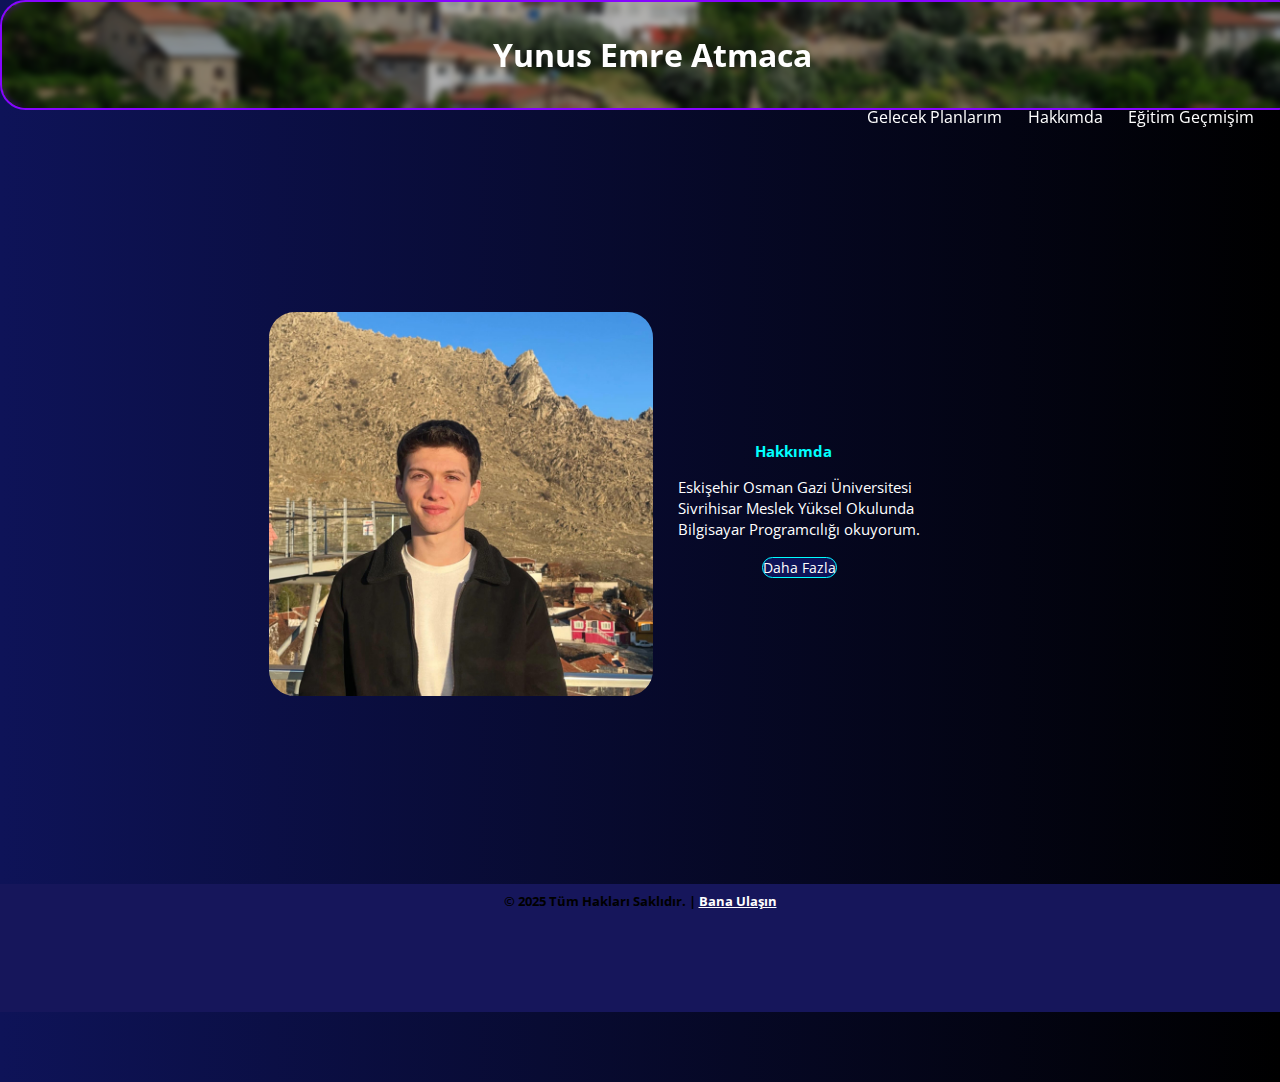
<file: yunus-site-1/index.html>
<!DOCTYPE html>
<html lang="en">
<head>
    <meta charset="UTF-8">
    <meta name="viewport" content="width=device-width, initial-scale=1.0">
    <title>Document</title>
    <link rel="stylesheet" href="./source/style.css">
</head>
<body>
    <header>
        <h1>Yunus Emre Atmaca</h1>
    </header>
    <nav>
        <ul>
            <li><a href="./pages/gelecek.html">Gelecek Planlarım</a></li>
            <li><a href="./pages/hakkımda.html">Hakkımda</a></li>
            <li><a href="./pages/eğitim.html">Eğitim Geçmişim</a></li>
        </ul>
    </nav>
    <section >
            <img src="./img/profile.jpg" alt="">
            <div class="about">
                <h1>Hakkımda</h1>
                <p>Eskişehir Osman Gazi Üniversitesi Sivrihisar Meslek Yüksel Okulunda Bilgisayar Programcılığı okuyorum.</p>
                <a href="./pages/hakkımda.html">Daha Fazla</a>
                </div>


    </section>
    <footer>
        <h1>&copy; 2025 Tüm Hakları Saklıdır. | <a target="_blank" href="mailto:yunusemreatmaca142@gmail.com">Bana Ulaşın</a></h1>
    </footer>
</body>
</html>
</file>
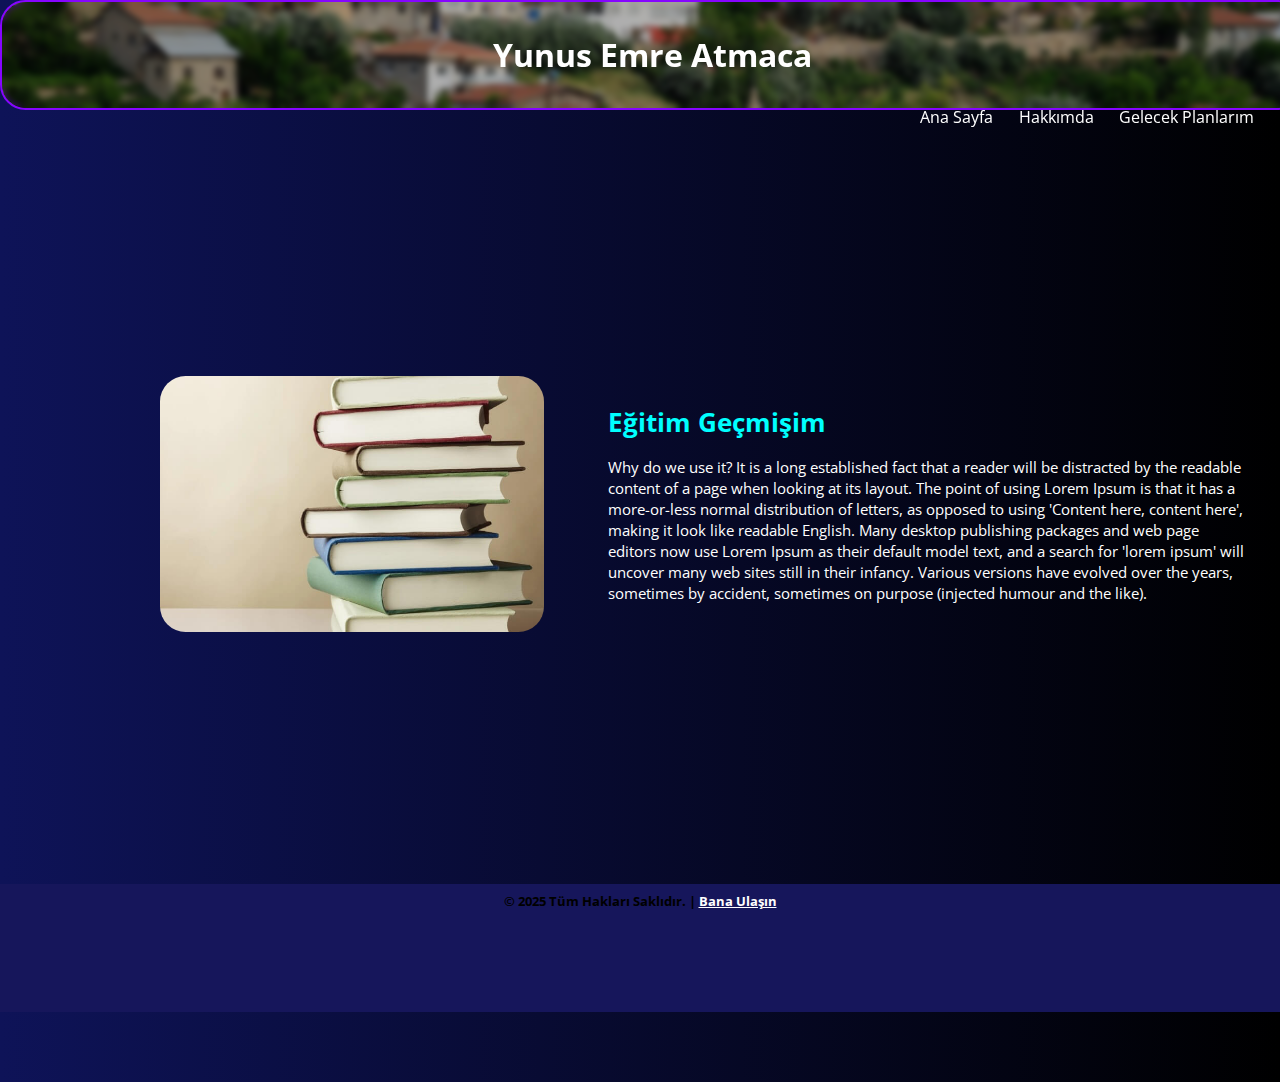
<file: yunus-site-1/pages/eğitim.html>
<!DOCTYPE html>
<html lang="en">
<head>
    <meta charset="UTF-8">
    <meta name="viewport" content="width=device-width, initial-scale=1.0">
    <title>Document</title>
    <link rel="stylesheet" href="../source/extra.css">
</head>
<body>
    <header>
        <h1>Yunus Emre Atmaca</h1>
    </header>
    <nav>
        <ul>
            <li><a href="../index.html">Ana Sayfa</a></li>
            <li><a href="../pages/hakkımda.html">Hakkımda</a></li>
          
            <li><a href="./gelecek.html">Gelecek Planlarım</a></li>

        </ul>
    </nav>
    <section >
            <img src="../img/books.jpg" alt="">
            <div class="about">
               
                <h1>Eğitim Geçmişim</h1>
                <p>Why do we use it?
                    It is a long established fact that a reader will be distracted by the readable content of a page when looking at its layout. The point of using Lorem Ipsum is that it has a more-or-less normal distribution of letters, as opposed to using 'Content here, content here', making it look like readable English. Many desktop publishing packages and web page editors now use Lorem Ipsum as their default model text, and a search for 'lorem ipsum' will uncover many web sites still in their infancy. Various versions have evolved over the years, sometimes by accident, sometimes on purpose (injected humour and the like).</p>
             
                </div>


    </section>
    <footer>
        <h1>&copy; 2025 Tüm Hakları Saklıdır. | <a target="_blank" href="mailto:yunusemreatmaca142@gmail.com">Bana Ulaşın</a></h1>
    </footer>
</body>
</html>
</file>
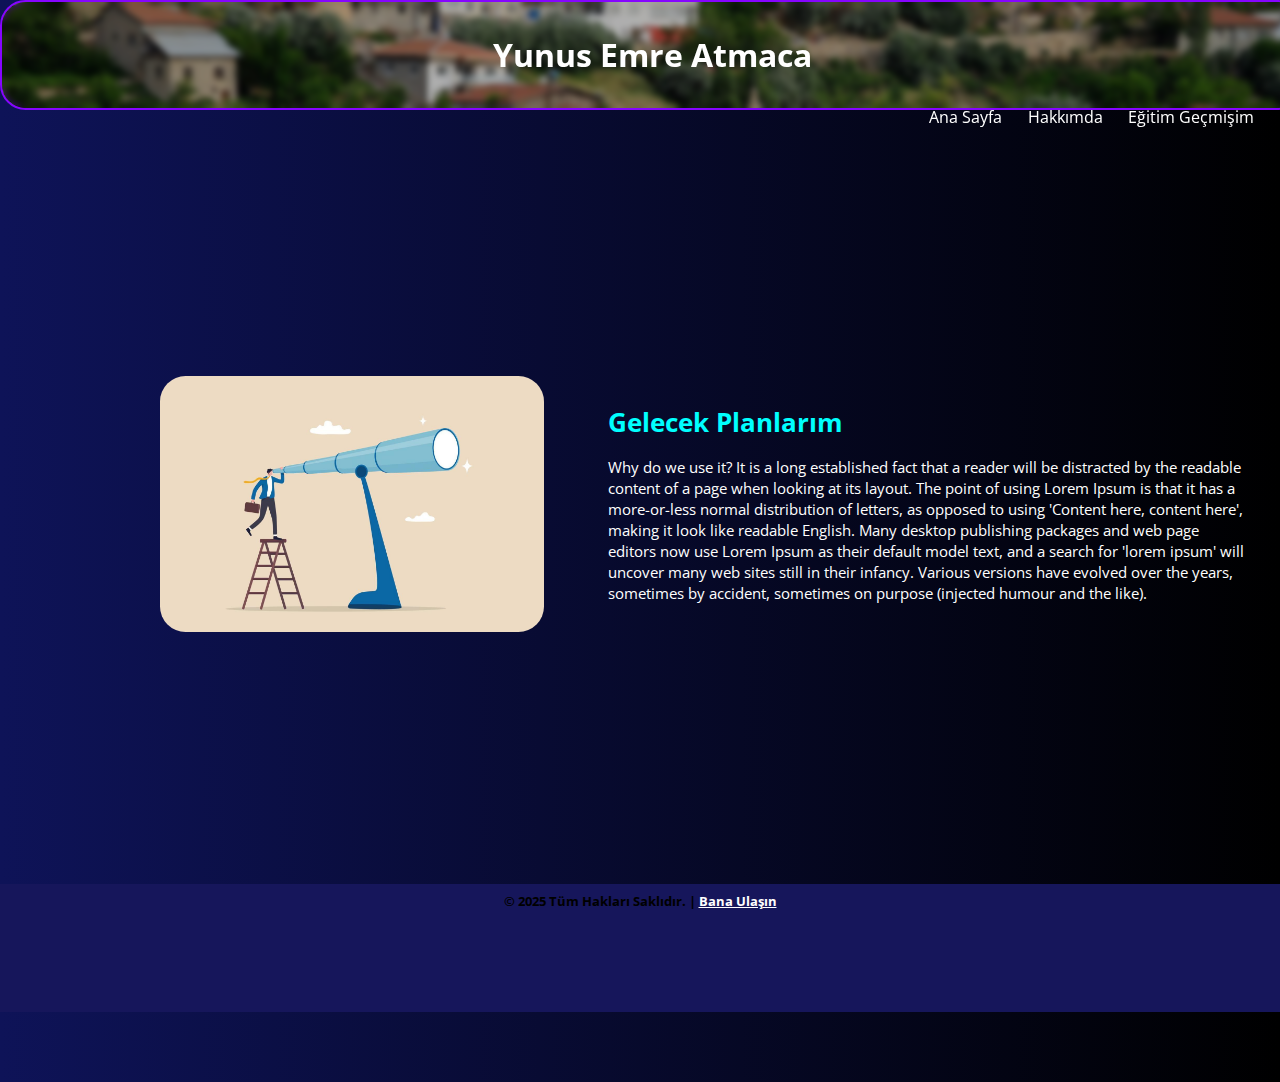
<file: yunus-site-1/pages/gelecek.html>
<!DOCTYPE html>
<html lang="en">
<head>
    <meta charset="UTF-8">
    <meta name="viewport" content="width=device-width, initial-scale=1.0">
    <title>Document</title>
    <link rel="stylesheet" href="../source/extra.css">
</head>
<body>
    <header>
        <h1>Yunus Emre Atmaca</h1>
    </header>
    <nav>
        <ul>
            <li><a href="../index.html">Ana Sayfa</a></li>
            <li><a href="../pages/hakkımda.html">Hakkımda</a></li>
          
            <li><a href="./eğitim.html">Eğitim Geçmişim</a></li>

        </ul>
    </nav>
    <section >
            <img src="../img/future.jpg" alt="">
            <div class="about">
               
                <h1>Gelecek Planlarım</h1>
                <p>Why do we use it?
                    It is a long established fact that a reader will be distracted by the readable content of a page when looking at its layout. The point of using Lorem Ipsum is that it has a more-or-less normal distribution of letters, as opposed to using 'Content here, content here', making it look like readable English. Many desktop publishing packages and web page editors now use Lorem Ipsum as their default model text, and a search for 'lorem ipsum' will uncover many web sites still in their infancy. Various versions have evolved over the years, sometimes by accident, sometimes on purpose (injected humour and the like).</p>
             
                </div>


    </section>
    <footer>
        <h1>&copy; 2025 Tüm Hakları Saklıdır. | <a target="_blank" href="mailto:yunusemreatmaca142@gmail.com">Bana Ulaşın</a></h1>
    </footer>
</body>
</html>
</file>
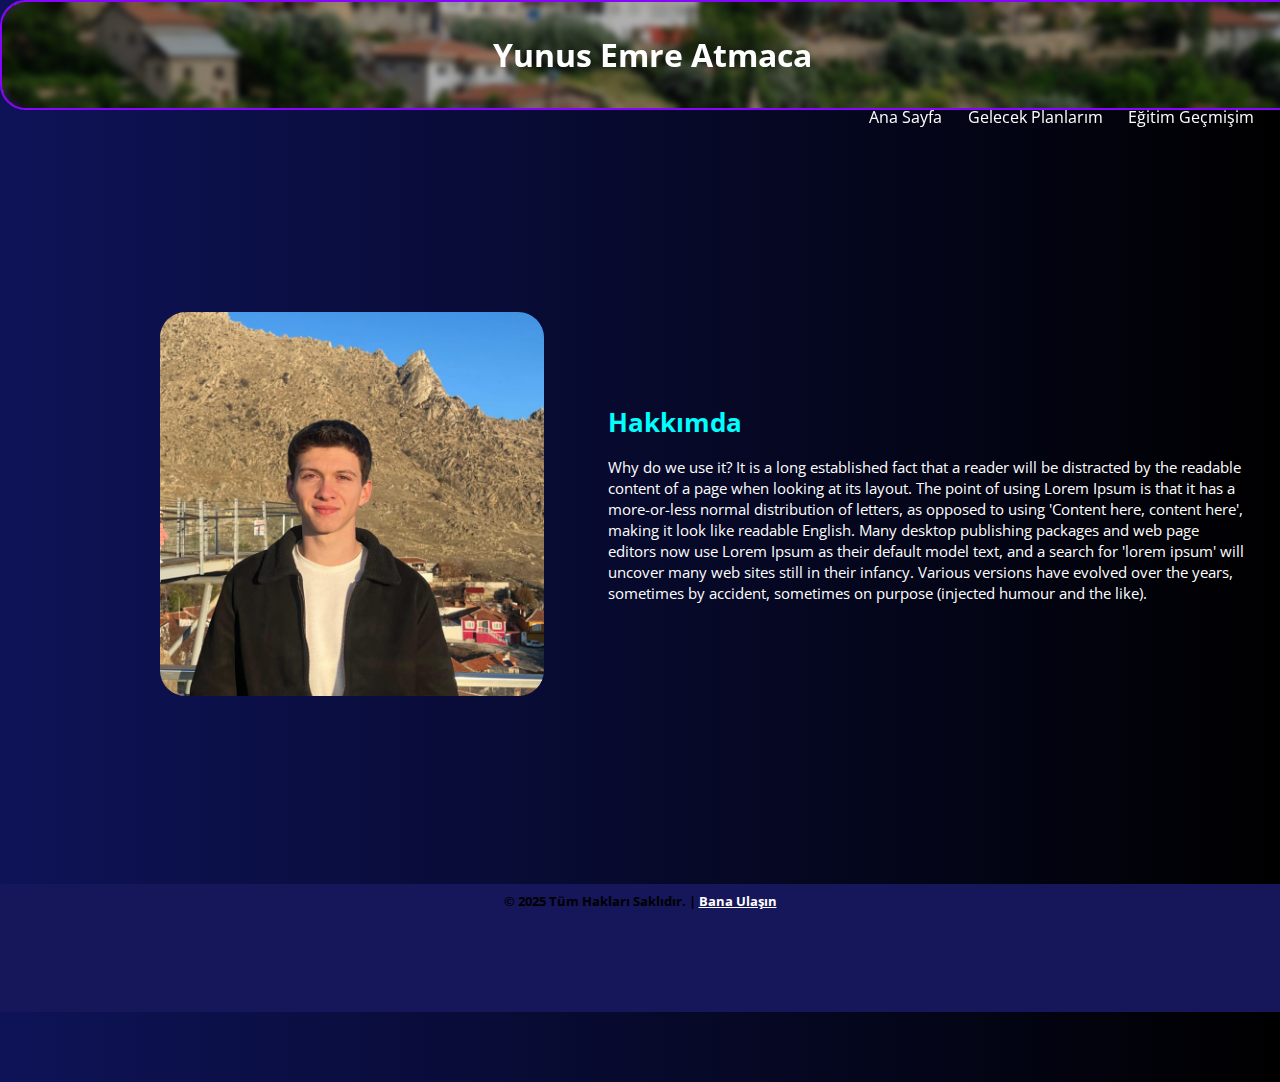
<file: yunus-site-1/pages/hakkımda.html>
<!DOCTYPE html>
<html lang="en">
<head>
    <meta charset="UTF-8">
    <meta name="viewport" content="width=device-width, initial-scale=1.0">
    <title>Document</title>
    <link rel="stylesheet" href="../source/extra.css">
</head>
<body>
    <header>
        <h1>Yunus Emre Atmaca</h1>
    </header>
    <nav>
        <ul>
            <li><a href="../index.html">Ana Sayfa</a></li>
            <li><a href="../pages/gelecek.html">Gelecek Planlarım</a></li>
          
            <li><a href="./eğitim.html">Eğitim Geçmişim</a></li>

        </ul>
    </nav>
    <section >
            <img src="../img/profile.jpg" alt="">
            <div class="about">
               
                <h1>Hakkımda</h1>
                <p>Why do we use it?
                    It is a long established fact that a reader will be distracted by the readable content of a page when looking at its layout. The point of using Lorem Ipsum is that it has a more-or-less normal distribution of letters, as opposed to using 'Content here, content here', making it look like readable English. Many desktop publishing packages and web page editors now use Lorem Ipsum as their default model text, and a search for 'lorem ipsum' will uncover many web sites still in their infancy. Various versions have evolved over the years, sometimes by accident, sometimes on purpose (injected humour and the like).</p>
             
                </div>


    </section>
    <footer>
        <h1>&copy; 2025 Tüm Hakları Saklıdır. | <a target="_blank" href="mailto:yunusemreatmaca142@gmail.com">Bana Ulaşın</a></h1>
    </footer>
</body>
</html>
</file>
<file: yunus-site-1/source/style.css>
@import url('https://fonts.googleapis.com/css2?family=Open+Sans:ital,wght@0,300..800;1,300..800&display=swap');

	body {
		padding: 0;
		margin: 0;
		font-family: "Open Sans", sans-serif;
		background: linear-gradient(to right, #0e1358, #000000);
        overflow-y: hidden;


	}

	header {
		background: url(../img/back.jpg);
		background-size: cover;
		border-radius: 2vw;
		border: 2px solid rgb(134, 5, 255);
		position: fixed;
        width: 100%;
		display: flex;
		justify-content: center;
		overflow: hidden; 
        cursor: pointer;
		padding: 10px;
        z-index: 1;
	}

    header h1 {
        color: white;
    }

	header::before {
		content: "";
		position: absolute;
		top: 0;
		left: 0;
		width: 100%;
		height: 100%;
		backdrop-filter: blur(3px); 
		-webkit-backdrop-filter: blur(0.1px); 
		background: rgba(0, 0, 0, 0.3); 
		z-index: -1;
		border-radius: 2vw;
	}

	nav {
		box-sizing: border-box;
		display: flex;
        position: relative;
        top: 7vw;
		justify-content: flex-end;
        z-index: 2;
	}

	nav ul {
		display: flex;
		margin-right: 2vw;
		gap: 2vw;
	}

	nav ul li {
		list-style: none;
	}

	nav ul li a {
		text-decoration: none;
		color: white;
	}

	nav ul li:hover {
		transform: scale(1.2);
	}
    section {
        display: flex;
        width: 100vw;
        position: relative;
        display: flex;
        min-height: 100vh;
        align-items: center;
        justify-content: center;
        gap: 2vw;
        
        cursor: pointer;
    }
    section img {
        border-radius: 2vw;
        width: 30vw;
    }
    section h1, section p {
        width: 20vw;
        font-size: 1.2vw;
       
    }
    section a {
        text-decoration: none;
        font-size: 1.1vw;
        border: 1px solid aqua;
        color: white;
        background-color:#0e1358;
        margin-left: 6.5vw;
        border-radius: 1vw;
        
        
    }
    section a:hover {
       
        color: yellowgreen;
    }
   section p {
    color: white;
   }
   section h1 {
    margin-left: 6vw;
    color: aqua;
   }
   .about{
    transition: 1s ease-in;

   }
   section .about:hover{
    transform: scale(1.5);
    margin-left: 15vw;
   
    
    
   }
   footer {
    position: relative;
    font-size: 0.5vw;
    display: flex;
    width: 100%;
    height: 10vw;
    bottom: 5.5vw;
    justify-content: center;
    background-color: rgb(22, 22, 91);
    cursor: pointer;
   }
   footer a {
    color: white;
   }
</file>
<file: yunus-site-1/source/extra.css>
@import url('https://fonts.googleapis.com/css2?family=Open+Sans:ital,wght@0,300..800;1,300..800&display=swap');

	body {
		padding: 0;
		margin: 0;
		font-family: "Open Sans", sans-serif;
		background: linear-gradient(to right, #0e1358, #000000);
        overflow-y: hidden;
        overflow-x: hidden;

	}

	header {
		background: url(../img/back.jpg);
		background-size: cover;
		border-radius: 2vw;
		border: 2px solid rgb(134, 5, 255);
		position: fixed;
        width: 100%;
		display: flex;
		justify-content: center;
		overflow: hidden; 
        cursor: pointer;
        z-index: 1;
		padding: 10px;
	}

    header h1 {
        color: white;
    }

	header::before {
		content: "";
		position: absolute;
		top: 0;
		left: 0;
		width: 100%;
		height: 100%;
		backdrop-filter: blur(3px); 
		-webkit-backdrop-filter: blur(0.1px); 
		background: rgba(0, 0, 0, 0.3); 
		z-index: -1;
		border-radius: 2vw;
	}

	nav {
		box-sizing: border-box;
		display: flex;
        position: relative;
        top: 7vw;
		justify-content: flex-end;
        z-index: 2;
	}

	nav ul {
		display: flex;
		margin-right: 2vw;
		gap: 2vw;
	}

	nav ul li {
		list-style: none;
	}

	nav ul li a {
		text-decoration: none;
		color: white;
	}

	nav ul li:hover {
		transform: scale(1.2);
	}
    section {
        display: flex;
        width: 100vw;
        position: relative;
        display: flex;
        min-height: 100vh;
        left: 5vw;
        align-items: center;
        justify-content: center;
        gap: 5vw;
        
        cursor: pointer;
    }
    section img {
        border-radius: 2vw;
        width: 30vw;
        transition: 2s ease-in;
    }
    section img:hover{
       
        transform: scale(1.2);
        border: 4px solid blue;
        
    }
    section h1, section p {
        width: 50vw;
        font-size: 1.2vw;
        justify-content: center;
       
    }
    section a {
        text-decoration: none;
        font-size: 1.1vw;
        border: 1px solid aqua;
        color: white;
        background-color:#0e1358;
        margin-left: 6.5vw;
        border-radius: 1vw;
        
        
    }
    section a:hover {
       
        color: yellowgreen;
    }
   section p {
    color: white;
   }
   section h1 {
    color: aqua;
    font-size: 2vw;
   }
   
   .about{
    transition: 2s ease-in;

   }
 
   footer {
    position: relative;
    font-size: 0.5vw;
    display: flex;
    width: 100%;
    height: 10vw;
    bottom: 5.5vw;
    justify-content: center;
    background-color: rgb(22, 22, 91);
    cursor: pointer;
   }
   footer a {
    color: white;
   }
</file>
